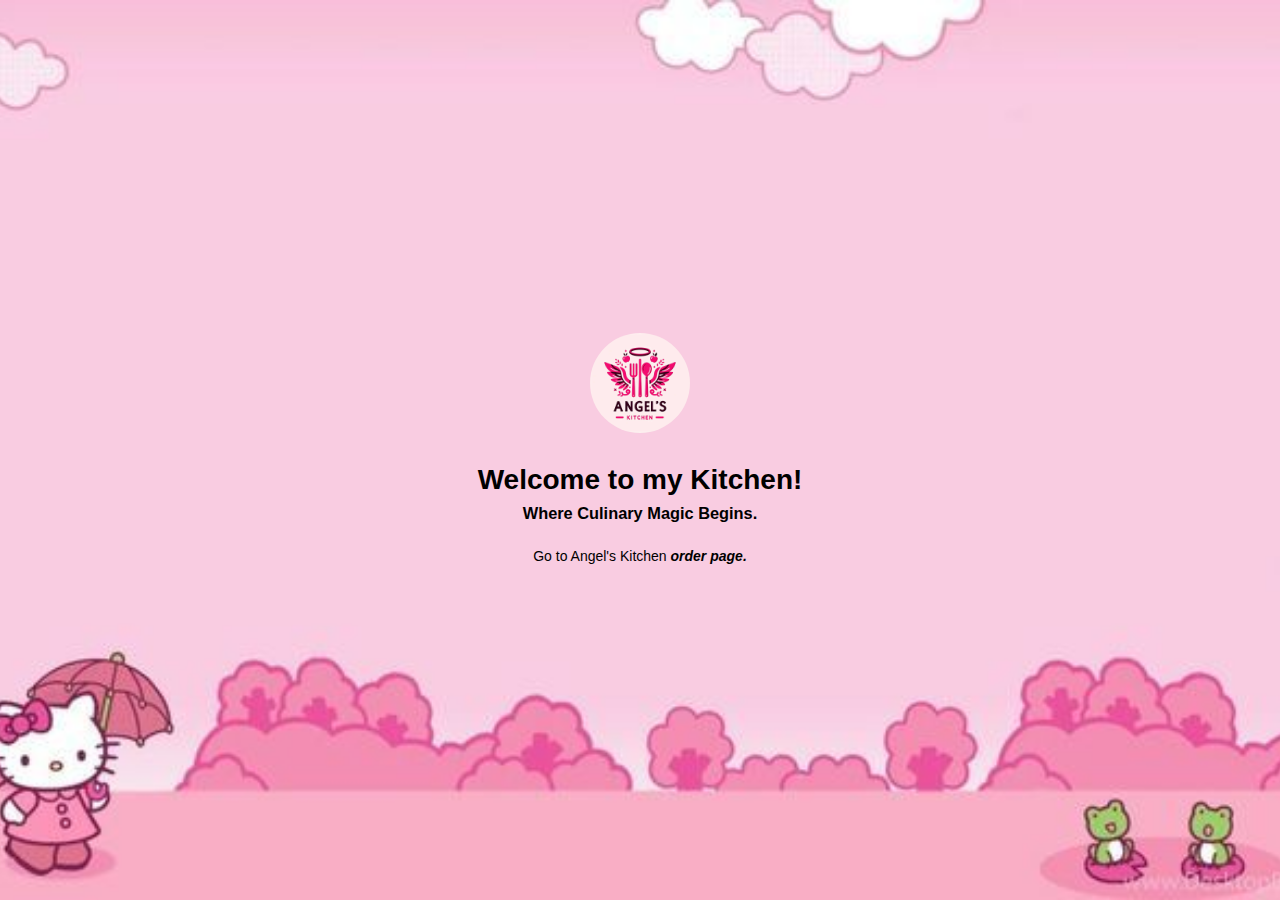
<file: index.html>
<!DOCTYPE html>
<html lang="en">
<head>
    <meta charset="UTF-8">
    <meta name="viewport" content="width=device-width, initial-scale=1.0">
    <title>Angel's Kitchen</title>
    <link rel="stylesheet" href="style.css">
</head>

<style>
    body {
        background-image: url('hello-Kitty.jpg');
        background-size: cover;
        background-position: center;
        background-repeat: no-repeat;
        height: 100vh;
    }
</style>

<body>
    <div class="center-content">
        <img src="AngelsKitchen.jpg" alt="Angel's Kitchen Logo" class="logo">

        <h1><b>Welcome to my Kitchen!</b></h1>
        <h3>Where Culinary Magic Begins.</h3>
    </div>
    <br>
    <p>Go to Angel's Kitchen <a href="order-form.html"><em><b>order page.</b></em></a></p>
</body>
</html>
</file>
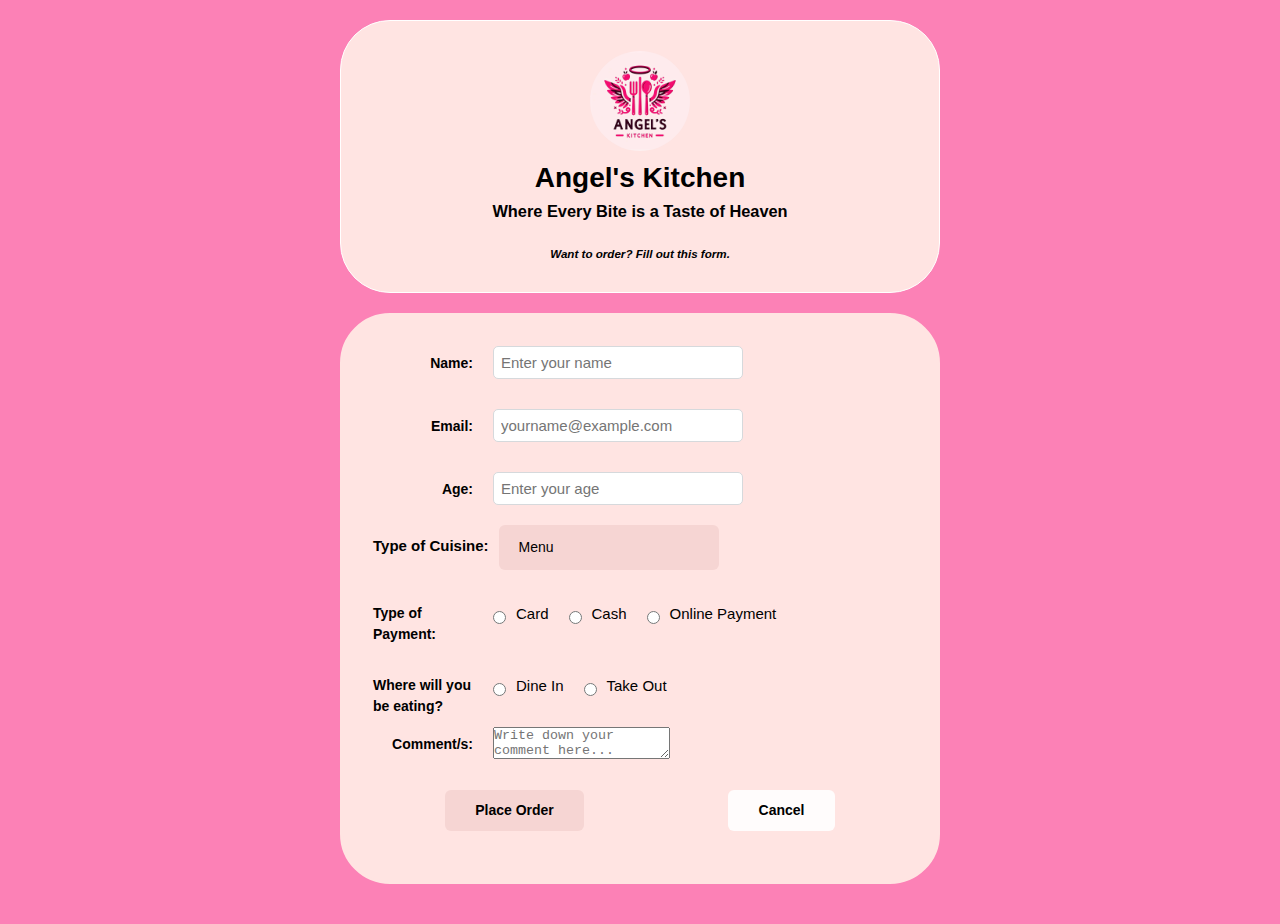
<file: order-form.html>
<!DOCTYPE html>
<html lang="en">
<head>
    <meta charset="UTF-8">
    <meta name="viewport" content="width=device-width, initial-scale=1.0">
    <title>Order Form</title>
    <link rel="stylesheet" href="style.css">
</head>

<body>
    <header class="form-header">
        <img src="AngelsKitchen.jpg" alt="Angel's Kitchen Logo" class="logo">
        <h1><b>Angel's Kitchen</b></h1>
        <h3>Where Every Bite is a Taste of Heaven</h3>
        <br>
        <h5><em>Want to order? Fill out this form.</em></h5> 
    </header>

    <div class="form-container">
        <form action="" method="get" class="speaker-form">

        <div class="intro">
           <div class="form-column">
               <div class="form-row">
                   <label for="full-name"><b>Name: </b></label>
                   <input type="text" id="full-name" name="full-name" placeholder="Enter your name">
               </div>

               <div class="form-row">
                   <label for="email"><b>Email: </b></label>
                   <input type="email" id="email" name="email" placeholder="yourname@example.com">
               </div>

           </div>

           <div class="form-column">

               <div class="form-row">
                   <label for="age"><b>Age: </b></label>
                   <input class="age1" id="age" type="number" name="age" placeholder="Enter your age">
                   
                   <div class="container">

                    <div class="menu-title">
                        <span class="type"><b>Type of Cuisine: </b></span>
                    </div>

                    <div id="dropdown">
                        <button class="dropdown-toggle">
                            <span>Menu</span>                  
                        </button>
            
                        <ul class="menu">
                            <li class="menu-item dropdown">
                                <a href="#" class="submenu-toggle">
                                    <span>Korean</span>
                                 </a>
                                <ul class="submenu">
                                    <li class="submenu-item"><a href="#">Bibimbap</a></li>
                                    <li class="submenu-item"><a href="#">Tteokbokki </a></li>
                                    <li class="submenu-item"><a href="#">Bulgogi</a></li>              
                                </ul>
                            </li>
                
                            <li class="menu-item dropdown">
                                <a href="#" class="submenu-toggle">
                                    <span>Japanese</span>
                                 </a>
                                <ul class="submenu">
                                    <li class="submenu-item"><a href="#">Sushi</a></li>
                                    <li class="submenu-item"><a href="#">Tempura</a></li>
                                    <li class="submenu-item"><a href="#">Sashimi</a></li>                                
                                </ul>
                            </li>   

                            <li class="menu-item dropdown">
                                <a href="#" class="submenu-toggle">
                                    <span>Chinese</span>
                                </a>                              
                                <ul class="submenu">
                                    <li class="submenu-item"><a href="#">Dumplings</a></li>
                                    <li class="submenu-item"><a href="#">Dimsum</a></li>
                                    <li class="submenu-item"><a href="#">Xiaolongbao</a></li>                                
                                </ul>
                            </li>

                            <li class="menu-item dropdown">
                                <a href="#" class="submenu-toggle">
                                    <span>Healthy Options</span>                        
                                </a>           
                                <ul class="submenu">
                                    <li class="submenu-item"><a href="#">Vegetarian</a></li>
                                    <li class="submenu-item"><a href="#">Vegan</a></li>
                                    <li class="submenu-item"><a href="#">Gluten-Free</a></li>             
                                </ul>
                            </li>

                            <li class="menu-item dropdown">
                                <a href="#" class="submenu-toggle">
                                    <span>Specials</span>                         
                                </a>
                                <ul class="submenu">
                                    <li class="submenu-item"><a href="#">Leche Plan</a></li>
                                    <li class="submenu-item"><a href="#">Buko Salad</a></li>
                                    <li class="submenu-item"><a href="#">Halo-halo</a></li>
                                    
                                </ul>
                            </li>
                        </ul>
                    </div>
                </div>             
           </div>
       </div>
           
      
    <fieldset class="legacy-form-row">
           <legend><b>Type of Payment: </b></legend>
                <div class="radio">
                    <input type="radio" id="payment-type-1" name="payment-type" value="Card" >
                    <label for="payment-type-1" class="radio-label">Card</label>

                    <input type="radio" id="payment-type-2" name="payment-type" value="Cash" >
                    <label for="payment-type-2" class="radio-label">Cash</label>

                    <input type="radio" id="payment-type-3" name="payment-type" value="G-Cash" >
                    <label for="payment-type-3" class="radio-label">Online Payment</label>
                </div>       
    </fieldset>
       
    <fieldset class="legacy-form-row">
                <div class="radio">
                    <legend><b>Where will you be eating? </b></legend>
                    <input type="radio" id="eating-type-1" name="eating" value="Dine In" >
                    <label for="eating-type-1" class="radio-label">Dine In</label>

                    <input type="radio" id="eating-type-2" name="eating" value="Take Out" >
                    <label for="eating-type-2" class="radio-label">Take Out</label>
                </div>    
    </fieldset>

        <div class="form-row">
            <label for="abstract" id="title"><b>Comment/s: </b></label>
            <textarea id="abstract" name="abstract" placeholder="Write down your comment here..."></textarea>      
        </div> 

        <div class="form-row">
            <div class="buttons">
                <button class="order"> <b>Place Order</b> </button>
                <button class="cancel"> <b>Cancel</b> </button>    
            </div> 
        </div>  

   </form>
    <script src="script.js"></script>
</body>
</html>
</file>
<file: style.css>
*
{
  margin: 0;
  padding: 0;
  box-sizing: border-box;
  color: #000000;
}

.logo {
    height: 100px; 
    width: auto;
    border-radius: 50%;
}

body {
    color: #f680bf;
    background-color: #fc81b6;
    font-family: Arial, sans-serif;
    font-size: 14px;
    line-height: 1.5;

    display: flex;
    flex-direction: column;
    align-items: center;
    justify-content: center; 
}

.center-content {
    text-align: center;
}
.center-content img.logo {
    margin-bottom: 20px;
}

.form-header {
    text-align: center;
    background-color: #ffe4e2;
    border: 1px solid #ffffff;
    width: clamp(200px, 100%, 600px);
    margin: 20px 0;
    padding: 30px;
    border-radius: 50px;
}

.speaker-form {
    background-color: #ffe4e2;
    border: 3px solid #ffe4e2;
    border-radius: 50px;
    width: 80%;
    padding: 30px;
    margin: 0 0 40px 0;
}

.form-row
{
  margin-bottom: 20px;
  display: flex;
  justify-content: flex-start;
  flex-direction: column;
  flex-wrap: wrap;
}

.form-column input[type = 'number']{
    color: #000000;
    height: 30px;
    width: 70%;
    border: 1px solid #D6D9DC;
    border-radius: 5px;
    padding: 7px;
    font-size: 15px;
}
.form-row input[type = 'text'],
.form-row input[type = 'email']
{
  color: #000000;
  background-color: #FFFFFF;
  border: 1px solid #D6D9DC;
  border-radius: 5px;
  width: 70%;
  padding: 7px;
  font-size: 15px;
}

.form-row label
{
  margin-bottom: 15px;
}

.form-row input[type = 'text']:invalid,
.form-row input[type = 'email']:invalid
{
  border: 1px solid #ff847c;
  color: #000000;
  box-shadow: none;
}

.container{
    width: 100%;
    display: flex;
      
}
.menu-title{
    margin-top: 20px;
    font-size: 15px
}
.legacy-form-row
{
  border: none;
  margin-bottom: 40px;
  margin-top: 30px;
}

.legacy-form-row legend
{
    
    width: 100%;
    display: flex;
    
}

.legacy-form-row .radio-label
{
  display: block;
  font-size: 15px;
  padding: 0 20px 0 10px;
}

.legacy-form-row input[type = 'radio']
{
  margin-top: 8px;

}

.legacy-form-row .radio-label, 
.legacy-form-row input[type = 'radio']
{
  float: left;
}
button,
li,
a {
    all: unset;
    box-sizing: border-box;
}

#dropdown {

    border-radius: 6px;
    max-width: 220px;
    width: 100%; 
    margin: 10px 10px 3px;
    background-color: #f6d5d3;
    position: relative;
    float: left;
}

.dropdown-toggle,
.menu-item,
.submenu-item {
    width: 100%;
    padding: 12px 20px;
    cursor: pointer;
}

:is(.menu-item, .submenu-item):first-child {
    border-top-left-radius: inherit;
    border-top-right-radius: inherit;
}

:is(.menu-item, .submenu-item):last-child {
    border-bottom-left-radius: inherit;
    border-bottom-right-radius: inherit;
}

:is(.menu-item, .submenu-item):hover {
    background-color: #ff847c;
    color: #ffb4af;
}

.dropdown-toggle,
.submenu-toggle {
    display: flex;
    justify-content: space-between;
    align-items: center;
}

i {
    color: #ffb4af;
    transition: 0.25s ease;
}

.dropdown-toggle.open>i {
    rotate: 180deg;
}

.dropdown {
    position: relative;
}

.menu,
.submenu {
    color: #fff;
    display: flex;
    flex-direction: column;
    background-color: #ffb4af;
    border-radius: 6px;
    position: absolute;
    left: 0;
    opacity: 0;
    visibility: hidden;
    transition: all 0.3s ease;
    z-index: 1000;
}

.menu {
    width: 100%;
    translate: 0 -12px;
}

.menu.open {
    visibility: visible;
    opacity: 1;
    translate: 0 12px;
}

.submenu {
    width: max-content;
    visibility: hidden;
    opacity: 0;
    position: absolute;
    top: 0;
    left: 100%;
    translate: -12px 0;
}

.menu-item:hover>.submenu-toggle+.submenu {
    visibility: visible;
    opacity: 1;
    translate: 0px 0;
}

.buttons{
    width: 100%;
    display: flex;
    justify-content: space-around;
} 

.order{
    text-align:  center;
    width: 26%;
    background-color:  #f6d5d3;
    padding: 10px;
    border-radius: 6px;
   
}

.order:hover{
    background-color: #eb418b;
    color: white;
}

.cancel {
    text-align:  center;
    width: 20%;
    background-color: #fffcfc;
    padding: 10px;
    border-radius: 6px;

}

.cancel:hover{
    background-color: #c1190d;
    color: white;
}

.speaker-form>button {
    float: right;
    margin: auto 5px;
}

input[type='radio'] {
    accent-color: #ffe4e2;
}

.clearfix::after {
    content: "";
    clear: both;
    display: table;
}

@media screen and (min-width: 700px) {

    .speaker-form,
    .speaker-form-header {
        width: 600px;
    }

    .form-row {
        flex-direction: row;
        align-items: flex-start;
        margin-bottom: 20px;
        height: initial;
    }

    .form-row input[type='text'],
    .form-row input[type='email'],
    .form-row input[type='number'] {
        width: 250px;
        height: initial;
    }

    .form-row label {
        text-align: right;
        width: 120px;
        margin-top: 7px;
        padding-right: 20px;
    }

    .legacy-form-row {
        margin-bottom: 10px;
    }

    .legacy-form-row legend {
        width: 120px;
        text-align: left;
        align-items: flex-start;
        padding-right: 20px;
    }

    .legacy-form-row legend {
        float: left;
    }
}

@media screen and (max-width: 699px) {

    .form-row select,
    .form-row textarea {
        width: 100%;
        height: initial;
    }

    #dropdown {
        float: none;
        margin: 10px auto 30px;
    }
}
</file>
